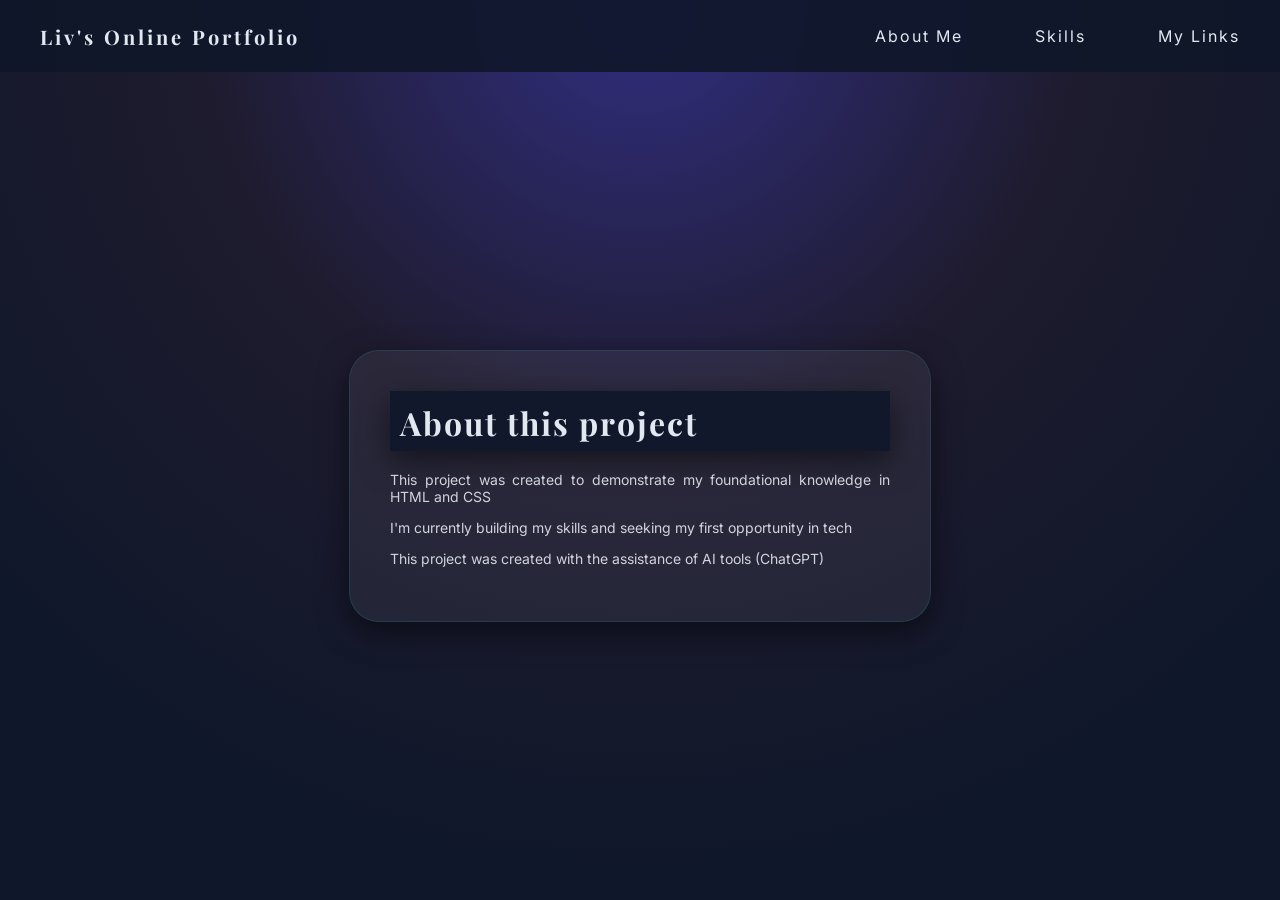
<file: index.html>
<!DOCTYPE html>
<html lang="en">
<head>
    <meta charset="UTF-8">
    <meta name="viewport" content="width=device-width, initial-scale=1.0">
    <title>Online Portfolio </title>
    <link rel="stylesheet" href="style.css">
    <link href="https://fonts.googleapis.com/css2?family=Inter:wght@300;400;500&family=Playfair+Display:wght@500;700&display=swap" rel="stylesheet">
</head>
<body>
   
<header>
    <nav>
        
        <h2 class = "logo">Liv's Online Portfolio</h2> 

        <ul class = "nav-list">
        <li><a href="about-me.html"> About Me</a></li>
        <li><a href="skills.html"> Skills </a></li>
        <li><a href="my-links.html"> My Links </a></li>
        </ul>

        
    </nav>
</header>
<main class="hero">
    <section class="card">
    <h1> About this project </h1>
    <p> This project was created to demonstrate my foundational knowledge in HTML and CSS</p>
    <p class="sub"> I'm currently building my skills and seeking my first opportunity in tech</p>
    <p>This project was created with the assistance of AI tools (ChatGPT)</p>
    </section>

</main>
   
 
</body>
</html>
</file>
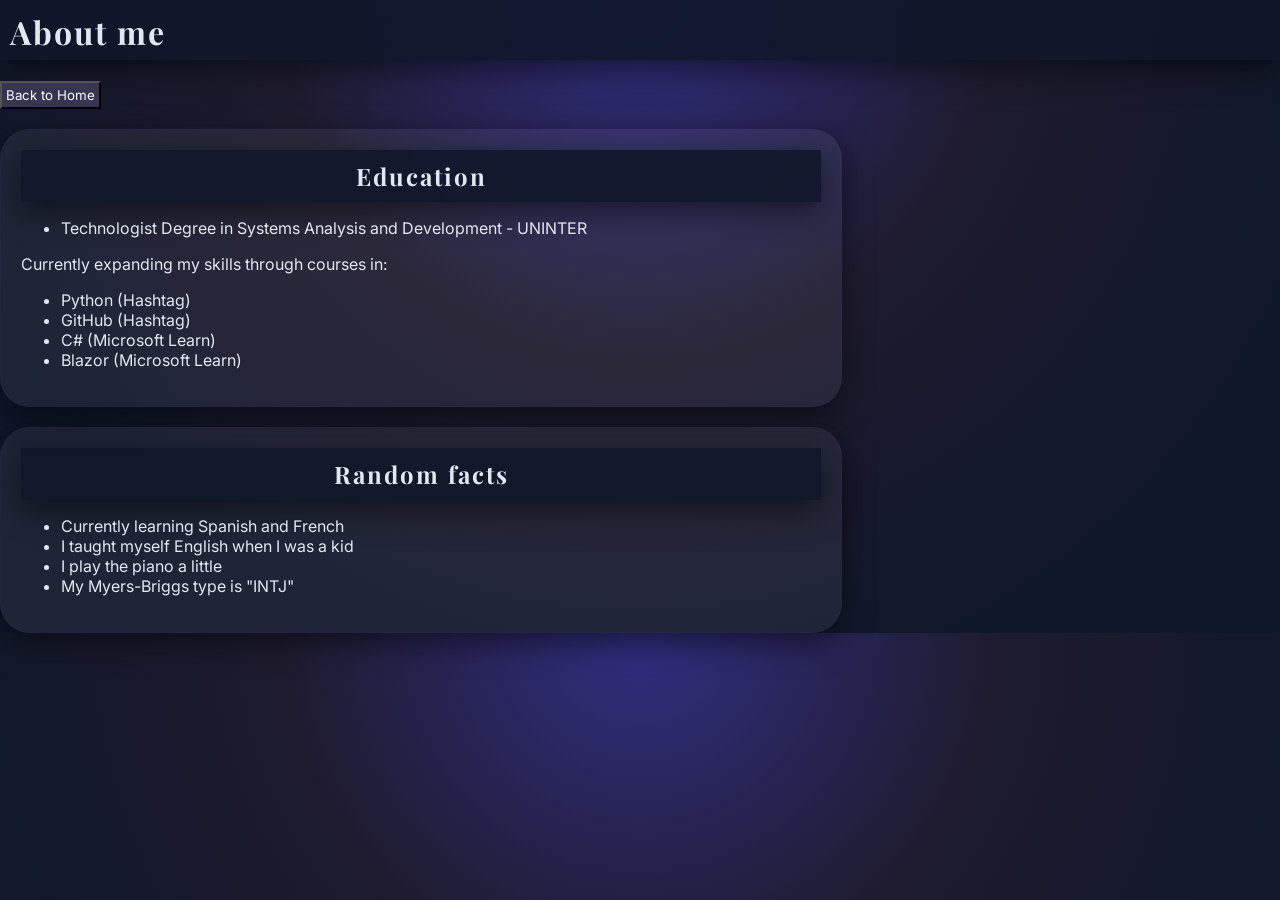
<file: about-me.html>
<!DOCTYPE html>
<html lang="en">
<head>
    <meta charset="UTF-8">
    <meta name="viewport" content="width=device-width, initial-scale=1.0">
    <link rel="stylesheet" href="style.css">
    <link href="https://fonts.googleapis.com/css2?family=Inter:wght@300;400;500&family=Playfair+Display:wght@500;700&display=swap" rel="stylesheet">
    <title>About me page</title>
</head>
<body>
    <h1>About me</h1>
    <a href="index.html"> <button> Back to Home </button></a>
    
    <section class="card2">
    <h2> Education </h2>
    <ul>
        <li>Technologist Degree in Systems Analysis and Development - UNINTER </li>
    </ul>
    <p>Currently expanding my skills through courses in:  </p>
     <ul>
            <li>Python (Hashtag) </li>
            <li>GitHub  (Hashtag) </li>
            <li>C# (Microsoft Learn)</li>
            <li>Blazor (Microsoft Learn)</li>
        </ul>
    </section>
    
    <section class="card2">
    <h2> Random facts</h2>
    <ul>
        <li> Currently learning Spanish and French</li>
        <li> I taught myself English when I was a kid</li>
        <li> I play the piano a little  </li>
        <li> My Myers-Briggs type is "INTJ"</li>

    </ul>
    </section>

    
 
</body>
</html>
</file>
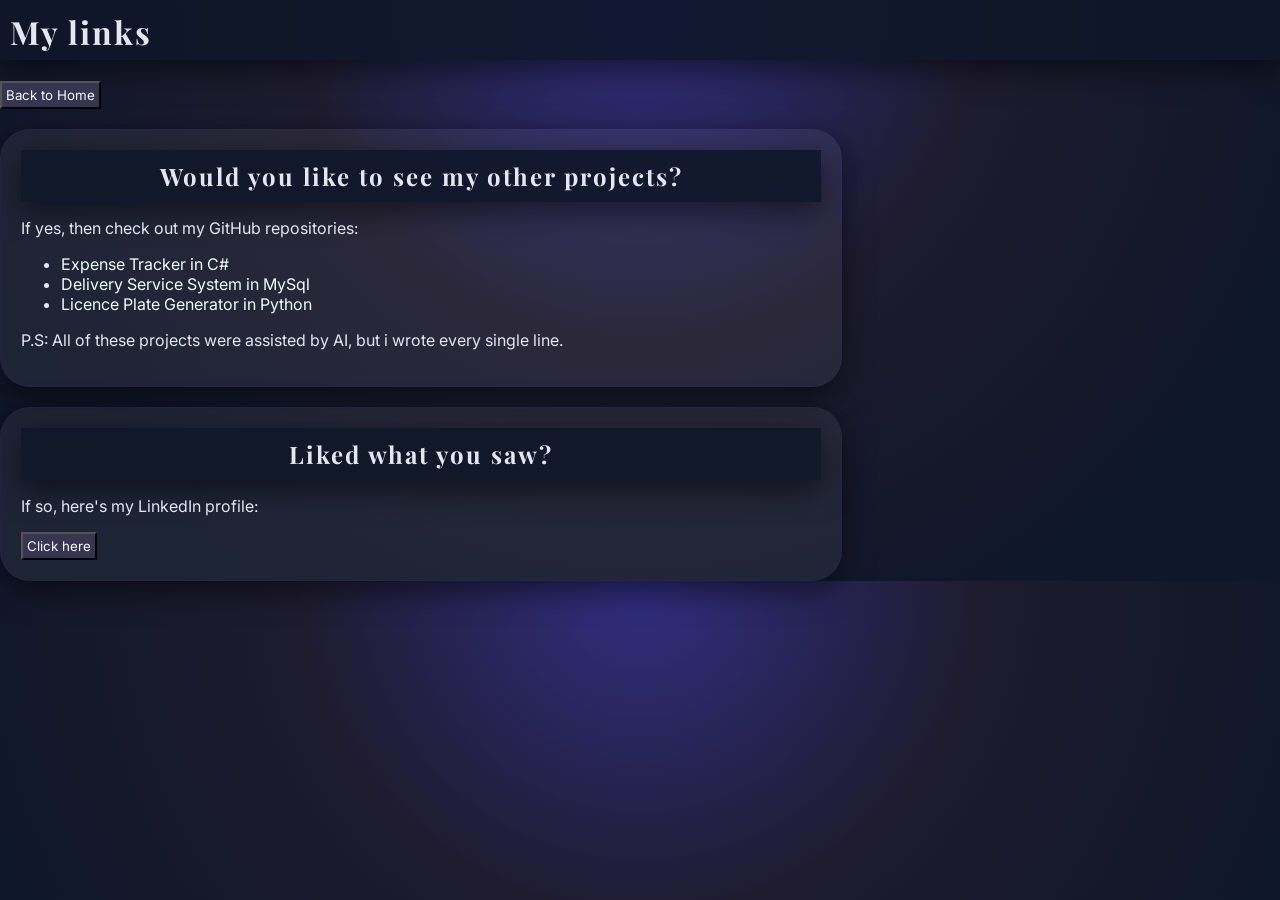
<file: my-links.html>
<!DOCTYPE html>
<html lang="en">
<head>
    <meta charset="UTF-8">
    <meta name="viewport" content="width=device-width, initial-scale=1.0">
    <link rel="stylesheet" href="style.css">
    <link href="https://fonts.googleapis.com/css2?family=Inter:wght@300;400;500&family=Playfair+Display:wght@500;700&display=swap" rel="stylesheet">
    <title>Links</title>
</head>
<body>
<h1>My links</h1>
<a href="index.html"> <button> Back to Home </button></a>
    <section class="card2">
        <h2> Would you like to see my other projects?</h2>
        <p> If yes, then check out my GitHub repositories:</p>
        <ul>
            <li><a href="https://github.com/livia-farias-221/csharp-expense-tracker"> Expense Tracker in C# </a></li>
            <li><a href="https://github.com/livia-farias-221/mysql-sistema-pedidos"> Delivery Service System in MySql</a></li>
            <li><a href="https://github.com/livia-farias-221/portfolio-html-css"> Licence Plate Generator in Python</a></li>
        </ul>
        <p> P.S: All of these projects were assisted by AI, but i wrote every single line. </p>

    </section>
    <section class="card2">
        <h2> Liked what you saw?</h2>
        <p> If so, here's my LinkedIn profile:</p>
        <a href="https://www.linkedin.com/in/l%C3%ADvia-farias-70045132b"> <button > Click here</button> </a>
        
        
            
            
       

    </section>
    
</body>
</html>
</file>
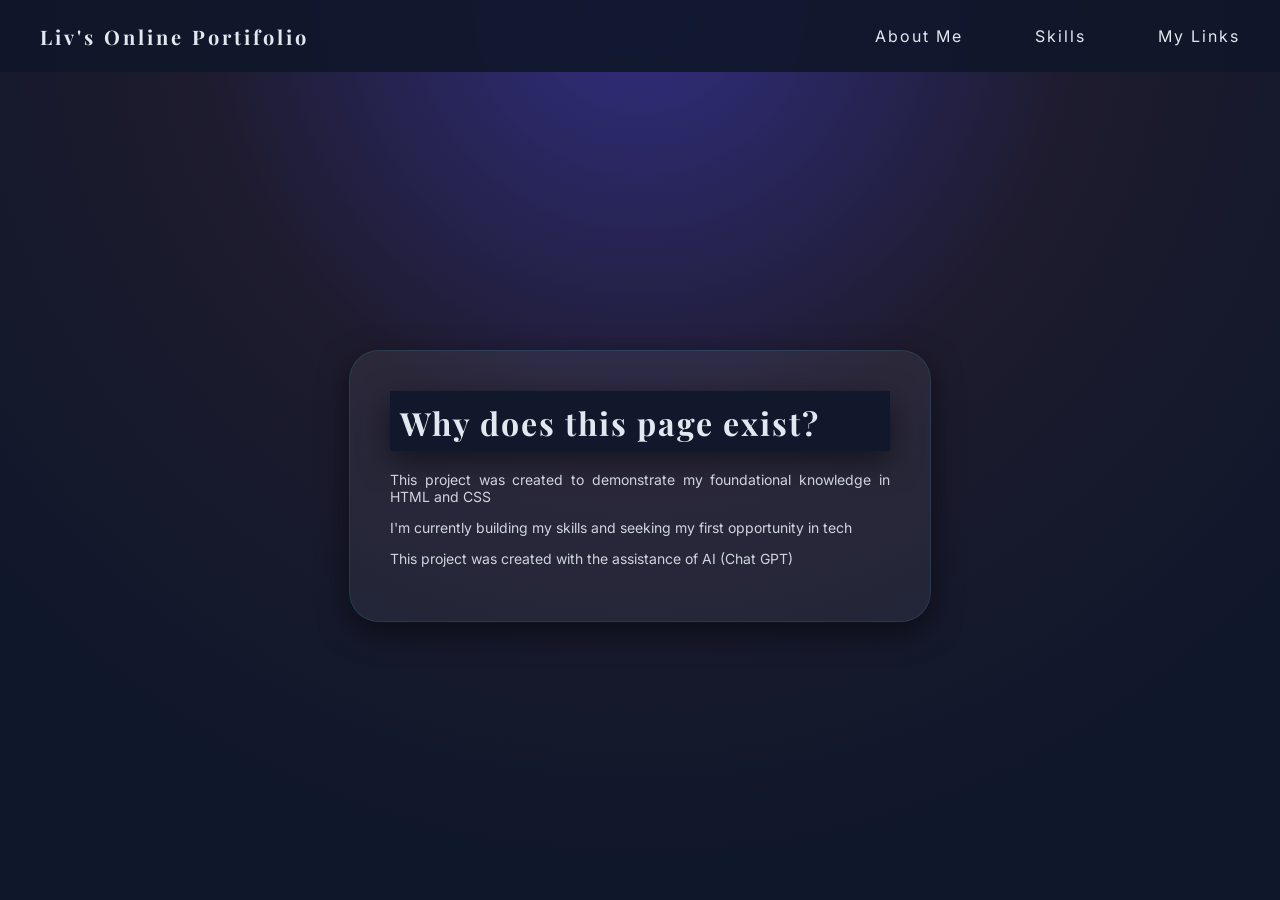
<file: pagina-incial.html>
<!DOCTYPE html>
<html lang="en">
<head>
    <meta charset="UTF-8">
    <meta name="viewport" content="width=device-width, initial-scale=1.0">
    <title>Liv's Portifolio</title>
    <link rel="stylesheet" href="style.css">
    <link href="https://fonts.googleapis.com/css2?family=Inter:wght@300;400;500&family=Playfair+Display:wght@500;700&display=swap" rel="stylesheet">
</head>
<body>
   
<header>
    <nav>
        
        <h2 class = "logo">Liv's Online Portifolio</h2> 

        <ul class = "nav-list">
        <li><a href="about-me.html"> About Me</a></li>
        <li><a href="skills.html"> Skills </a></li>
        <li><a href="my-links.html"> My Links </a></li>
        </ul>

        
    </nav>
</header>
<main class="hero">
    <section class="card">
    <h1> Why does this page exist?</h1>
    <p> This project was created to demonstrate my foundational knowledge in HTML and CSS</p>
    <p class="sub"> I'm currently building my skills and seeking my first opportunity in tech</p>
    <p>This project was created with the assistance of AI (Chat GPT)</p>
    </section>

</main>
   
 
</body>
</html>
</file>
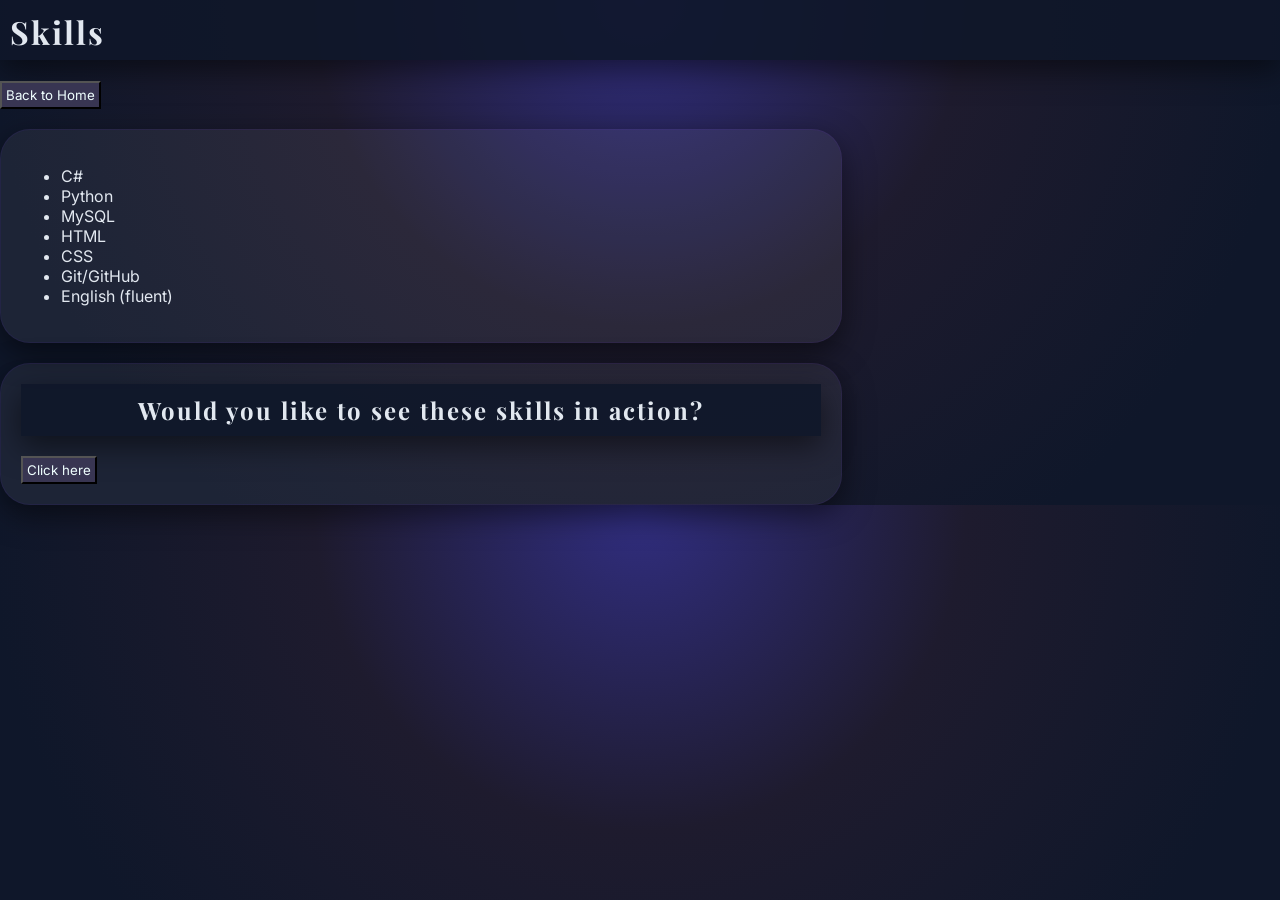
<file: skills.html>
<!DOCTYPE html>
<html lang="en">
<head>
    <meta charset="UTF-8">
    <meta name="viewport" content="width=device-width, initial-scale=1.0">
    <link rel="stylesheet" href="style.css">
    <link href="https://fonts.googleapis.com/css2?family=Inter:wght@300;400;500&family=Playfair+Display:wght@500;700&display=swap" rel="stylesheet">
    <title>Skills</title>
</head>
<body>
      
    <h1> Skills</h1>

 <a href="index.html"> <button> Back to Home </button></a>
<section class="card2">
     <ul>
        <li> C#</li>
        <li> Python </li>
        <li> MySQL</li>
        <li> HTML</li>
        <li> CSS </li>
        <li>Git/GitHub </li>
        <li> English  (fluent) </li>
    </ul>

</section>

<section class="card2">
    <h2>Would you like to see these skills in action?</h2>
    <br>
    <a href="my-links.html"> <button> Click here</button> </a>

</section>


   
</body>
</html>
</file>
<file: style.css>
body{
    margin: 0;
    font-family: 'Inter', sans-serif;
    background: radial-gradient(circle at top, #312e81, #1e1b2e 40%, #0f172a 80%);
    color: #e2e8f0;

}

h1{
    margin-top: 0;
    box-shadow: 0 10px 30px rgba(0,0,0,0.5);
    text-align: center;
    padding: 10px;
    background: rgba(15, 23, 42, 0.9);
    display: flex;
    height:40px;
    
}

.hero{
    height: calc(100vh - 8vh);
    display:flex;
    justify-content: center;
    align-items: center;
}

.card{
    background: rgba(255, 255, 255, 0.06);
    padding: 40px;
    border-radius: 30px;
    max-width: 500px;
    text-align: center;

    box-shadow: 0 10px 30px rgba(0,0,0,0.5);
    border: 1px solid rgba(55,255,255,0.10);
    
}

.card2{
    margin-top: 20px;
    background: rgba(255, 255, 255, 0.06);
    padding: 20px;
    border-radius: 30px;
    max-width:800px;
    text-align: justify;

    box-shadow: 0 10px 30px rgba(0,0,0,0.5);
    border: 1px solid rgba(98, 39, 207, 0.1);
    
}

.card2 h2 {
    margin: 0 ;
    text-align: center ;
    background: rgba(15, 23, 42, 0.9);
    padding: 10px;
    border-radius: 0px;
    box-shadow: 0 10px 30px rgba(0,0,0,0.5);
}




.card h1{
    
    font-size: 32px;
    margin-bottom: 20px;
}

.card p{
    text-align: justify;
    margin-top: 10px;
    font-size: 14px;
    opacity: 0.9;
}

h1,h2, .logo{
    font-family: 'Playfair Display', serif;
    letter-spacing: 2px;
}

a{
    color:azure;
    text-decoration: none;
    
}
a:hover{
    opacity: 0.7;
}
nav{
    
    display: flex;
    justify-content: space-between;
    align-items: center;
    padding:  0 40px;
     background: rgba(15, 23, 42, 0.9);
     height: 8vh;
}

.logo{
    color:#e2e8f0;
    font-size: 20px;
    font-weight: 700;
    letter-spacing: 3px;
}

.nav-list{
    
    list-style: none;
    display: flex;
    gap: 40px;
    padding: 0;
    margin: 0;

}

.nav-list li {
    letter-spacing: 3px;
    margin-left: 32px;

}

.nav-list a {
   text-decoration: none;
   color: #e2e8f0;
   letter-spacing: 2px;
   position: relative;
  

}

.nav-list a:hover{
    color: #c4b5fd;
}

button{
    background-color: rgb(56, 53, 82);
    font-family: 'Inter',  sans-serif;
    color:azure;
    padding: 4px;
    text-align: center;
}
</file>
